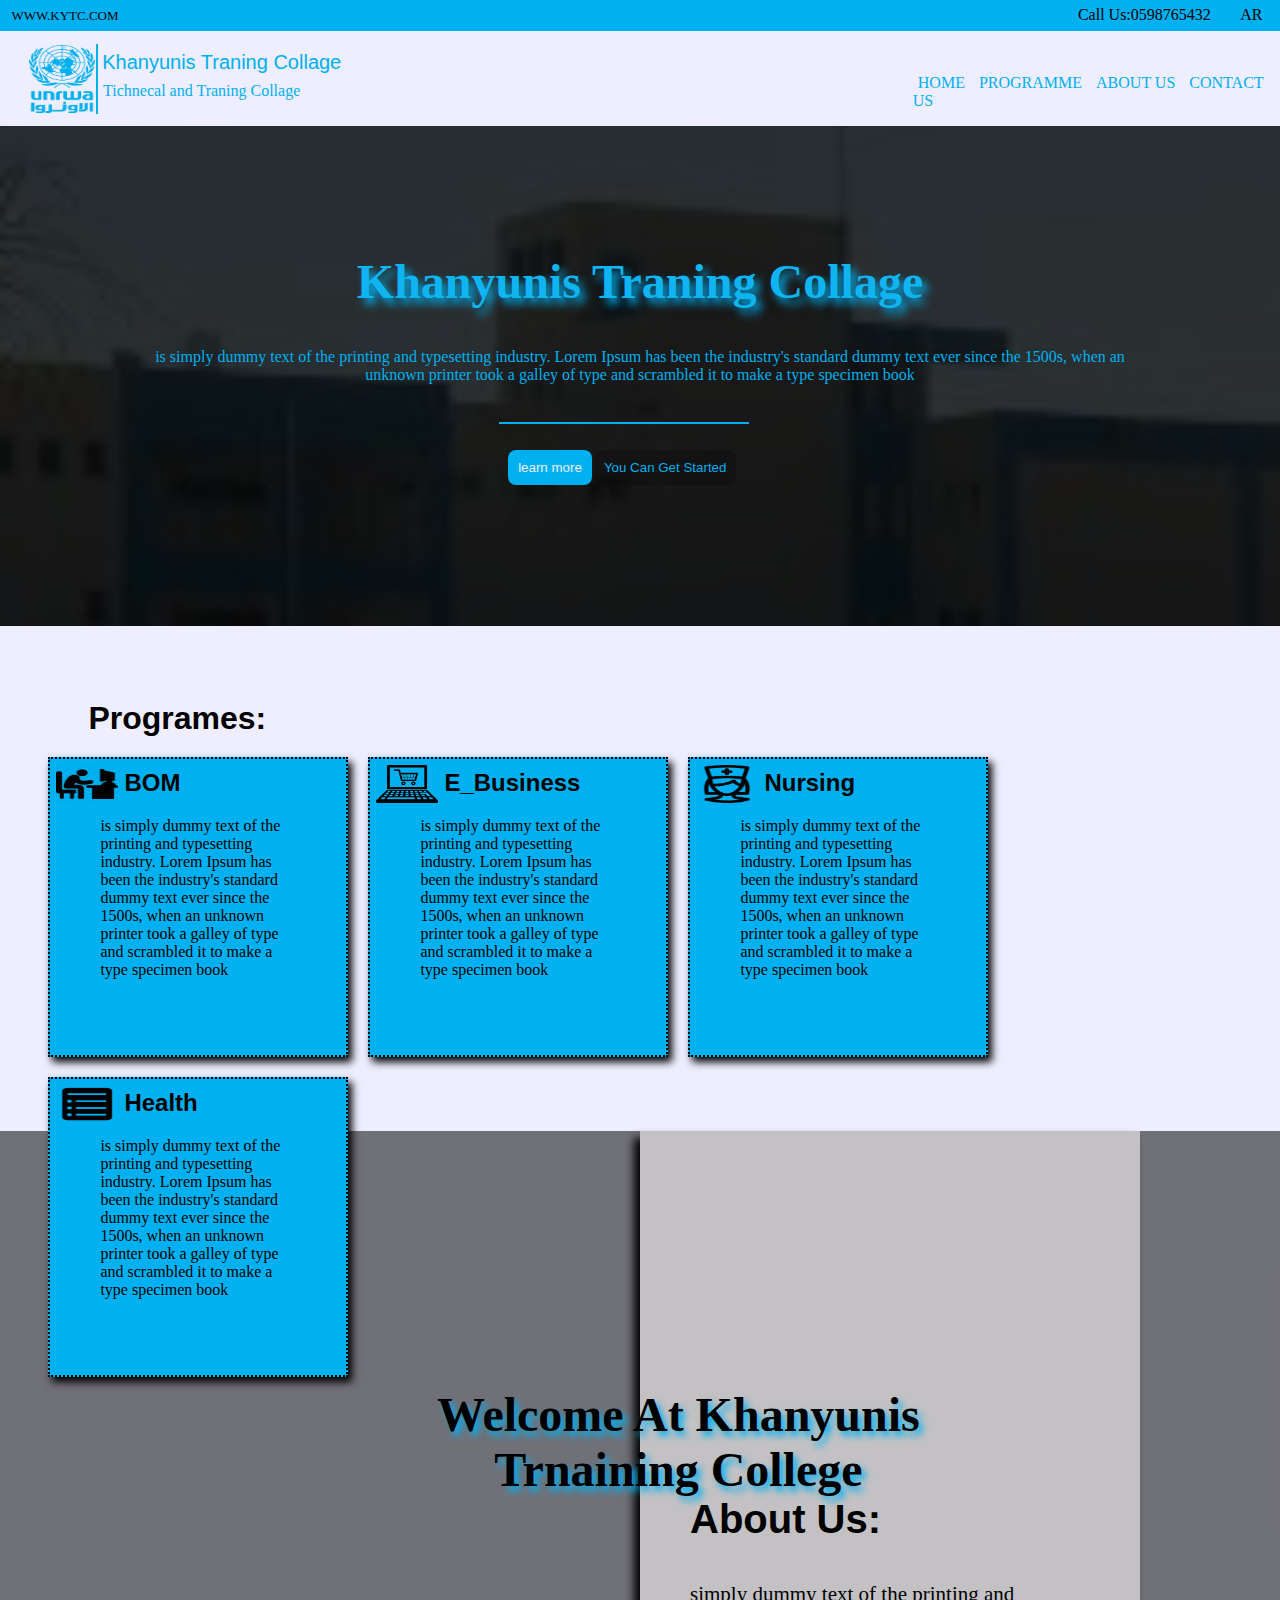
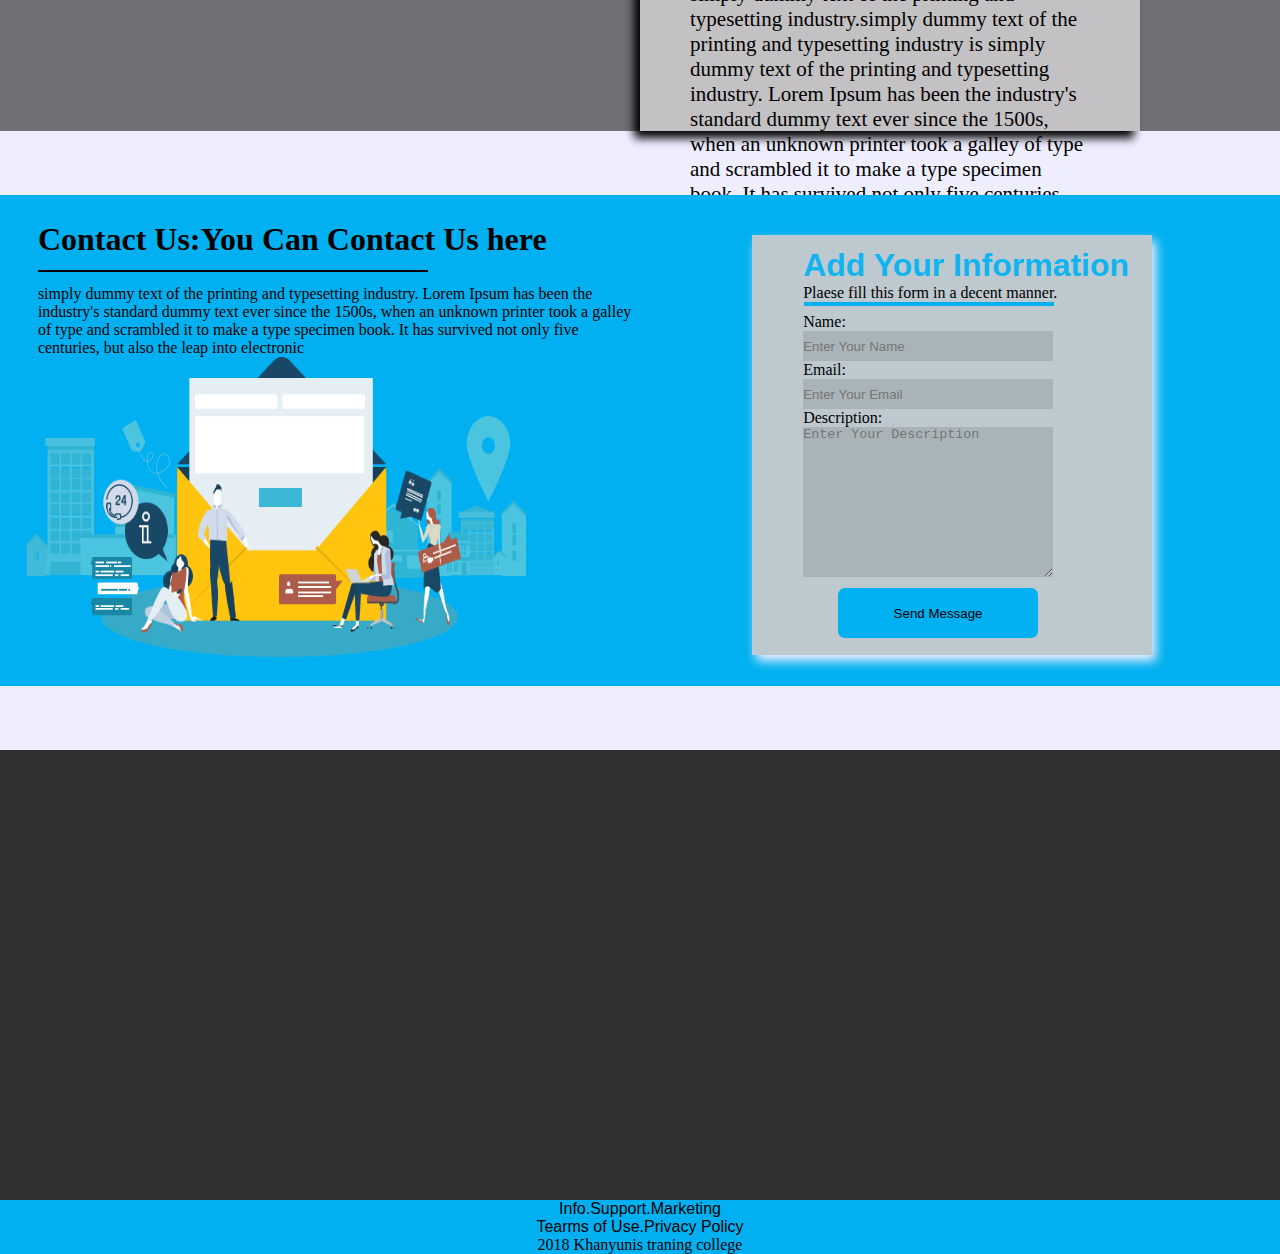
<file: index.html>
<!DOCTYPE html>
<html>
    <head>
        <title>Lnding Page</title>
        <link rel="stylesheet" href="./Css/land.css">
        <link rel="stylesheet" href="./Css/all.css.gero">
     

    </head>
    <body>
        <div class="first">
        <div class="link">
            <a  class="linkkytc" href="#" >www.kytc.com</a>
            <span class="fas fa-phone-alt"></span> 
            <label class="labelthree">Call Us:0598765432</label>
            <label > <a class="language" href="./landarabic.html" >AR</a></label>
        </div>
        <header>
            <div class="logoname">
            <div class="logo">
                <img class="un" src="img/unrwalogo.png">
            </div>
             <div class="divlbl"><label class="labelone">Khanyunis Traning Collage</label>
            </div>
            <label class="labeltwo">Tichnecal and Traning Collage</label>
            </div>
             <div class="divnav">
                <nav>
                    <a class="nav" href="#home">home</a>
                    <a class="nav" href="#program">programme</a>
                    <a class="nav" href="#about us">about us</a>
                    <a class="nav" href="#contactus">contact us</a>
                </nav>
            </div>
        </header>
        <main id="home" class="imgkytc">
            <div class="over">
                 <h2 class="namekytc">khanyunis traning collage</h2>
                 <p class="underkytc">is simply dummy text of the printing and typesetting industry. Lorem Ipsum has been the industry's standard dummy text ever since the 1500s, when an unknown printer took a galley of type and scrambled it to make a type specimen book</p>
               <hr>
                 <div class="btns">
                <div class="divlearn">
                     <button class="learn">learn more</button>
                 </div>
                 <div class="divGet">
                      <button class="Get"> You Can Get Started</button>
                 </div>
                </div>
             </div >
        </main>
        <section id="program" class="secone">
            <h1 class="hprogrames">Programes:</h1>
            <div class="Bom">
                 <!--<span class="fas fa-keyboard"></span>-->
                    <img class="iconsimg" src="img/47935.png">
                    <h2 class="hprogrames">BOM</h2>
                <p class="pprogrames"> is simply dummy text of the printing and typesetting industry. Lorem Ipsum has been the industry's 
             standard dummy text ever since the 1500s, when an unknown printer took a galley of type and scrambled it to make a type specimen book</p>
            </div>
            <div class="E_B">
                  <!--  <span class="fas fa-laptop-code"></span>-->
                <img class="iconsimg" src="img/img_475280.png">
                <h2 class="hprogrames">E_Business</h2>
                    <p class="pprogrames"> is simply dummy text of the printing and typesetting industry. Lorem Ipsum has been the industry's 
                 standard dummy text ever since the 1500s, when an unknown printer took a galley of type and scrambled it to make a type specimen book</p>
            </div>
            <div class="Nr">
                <!--    <span class="fas fa-user-nurse"></span> -->
                    <img class="iconsimg" src="img/people.png">
                <h2 class="hprogrames">Nursing</h2>
                <p class="pprogrames"> is simply dummy text of the printing and typesetting industry. Lorem Ipsum has been the industry's 
             standard dummy text ever since the 1500s, when an unknown printer took a galley of type and scrambled it to make a type specimen book</p></div>
            <div class="AHH">
                 <!--<span class="fas fa-file-medical"></span>-->
                    <img class="iconsimg" src="img/paper.png">
                    <h2 class="hprogrames">Health</h2>
                    <p class="pprogrames"> is simply dummy text of the printing and typesetting industry. Lorem Ipsum has been the industry's 
                 standard dummy text ever since the 1500s, when an unknown printer took a galley of type and scrambled it to make a type specimen book</p>
            </div>
        </section>
        <section id="about us" class="sectwo">
            <div class="overabout">
                <div class="info">
                    <h1 class="hinfo">Welcome At Khanyunis Trnaining College</h1>
                </div>
            <div class="divabout">
              <h2 class="haboutus">About Us:</h2>
             <p class="paboutus">simply dummy text of the printing and typesetting industry.simply dummy text of the printing and typesetting industry is simply dummy text of the printing and typesetting industry. Lorem Ipsum has been the industry's standard dummy text ever since the 1500s, when an unknown printer took a galley of type and scrambled it to make a type specimen book. It has survived not only five centuries Lorem Ipsum has been the industry's standard dummy text ever since the 1500s, when an unknown printer took a galley of type and scrambled it to make a type specimen book. It has survived not when an unknown printer took a galley of type and scrambled it to make a type specimen book. It has survived not only five centuries, but also the leap into electronic typesetting </p>
            </div>
            </div>
        </section>
        <section class="secthree" id="contactus">
            <div class="secthreeleft">
                    <h1 class="hcon"> Contact Us:You Can Contact Us here</h1>
                    <hr class="hrcon">
                    <p class="pcon"> simply dummy text 
                        of the printing and typesetting industry. Lorem Ipsum has been the industry's standard dummy text ever since the 1500s, when an unknown printer took a galley of type and scrambled it to make a type specimen book. It has survived not only five centuries, but also the leap into electronic</p>
                    <img class="imgcon" src="./img/contact_us.webp">
                  
                </div>
          
                <div class="secthreeright">
                    <h1 class="hcon1">Add Your Information</h1>
                    <p class="p1con" >Plaese fill this form in a decent manner.</p>
                    <hr class="hrcon2">
                    <form>
                        <label class="lbltxt">Name:</label><input placeholder="Enter Your Name" type="text">
                        <label class="lbltxt">Email:</label><input placeholder="Enter Your Email" type="text">
                        <label class="lbltxt">Description:</label><textarea placeholder="Enter Your Description"></textarea>
                    </form>
                    <button class="btnsend">Send Message</button>

                 </div>
        </section>
      <!--   <div class="contactus">
            <div class="leftcon">
                <h1 class="hcon"> Contact Us:You Can Contact Us here</h1>
                <hr class="hrcon">
                <p class="pcon"> simply dummy text of the printing and typesetting industry. Lorem Ipsum has been the industry's standard dummy text ever since the 1500s, when an unknown printer took a galley of type and scrambled it to make a type specimen book. It has survived not only five centuries, but also the leap into electronic</p>
                <img class="imgcon" src="./img/contact_us.webp">
            </div>
            <div class="divform">
                    <form>
                        <p>Add Your Information</p>
                        <label> First Name:</label><input type="text">
                        <label>Last Name:</label><input type="text">
                        <label>Emai:</label><input type="text">
                        <label>Phone:</label><input type="text">
                       <label>Description:</label> <textarea></textarea>
                    </form>
            </div>
        </div>-->
    
       <section class="gpskytc">
            <div class="overgps"></div>
        </section>
    </div>
    <footer class="footer">
         <span class="fab fa-facebook-square icon" ></span>
         <span class="fab fa-twitter-square icon"></span>
         <span class="fas fa-envelope-square icon"></span>
    <label class="lblfoot infotearm">Info.Support.Marketing</label>
    <label class="lblfoot infotearm">Tearms of Use.Privacy Policy</label>
    <label class="lblfoot">2018 Khanyunis traning college</label>

    </footer>
    </body>
</html>
</file>
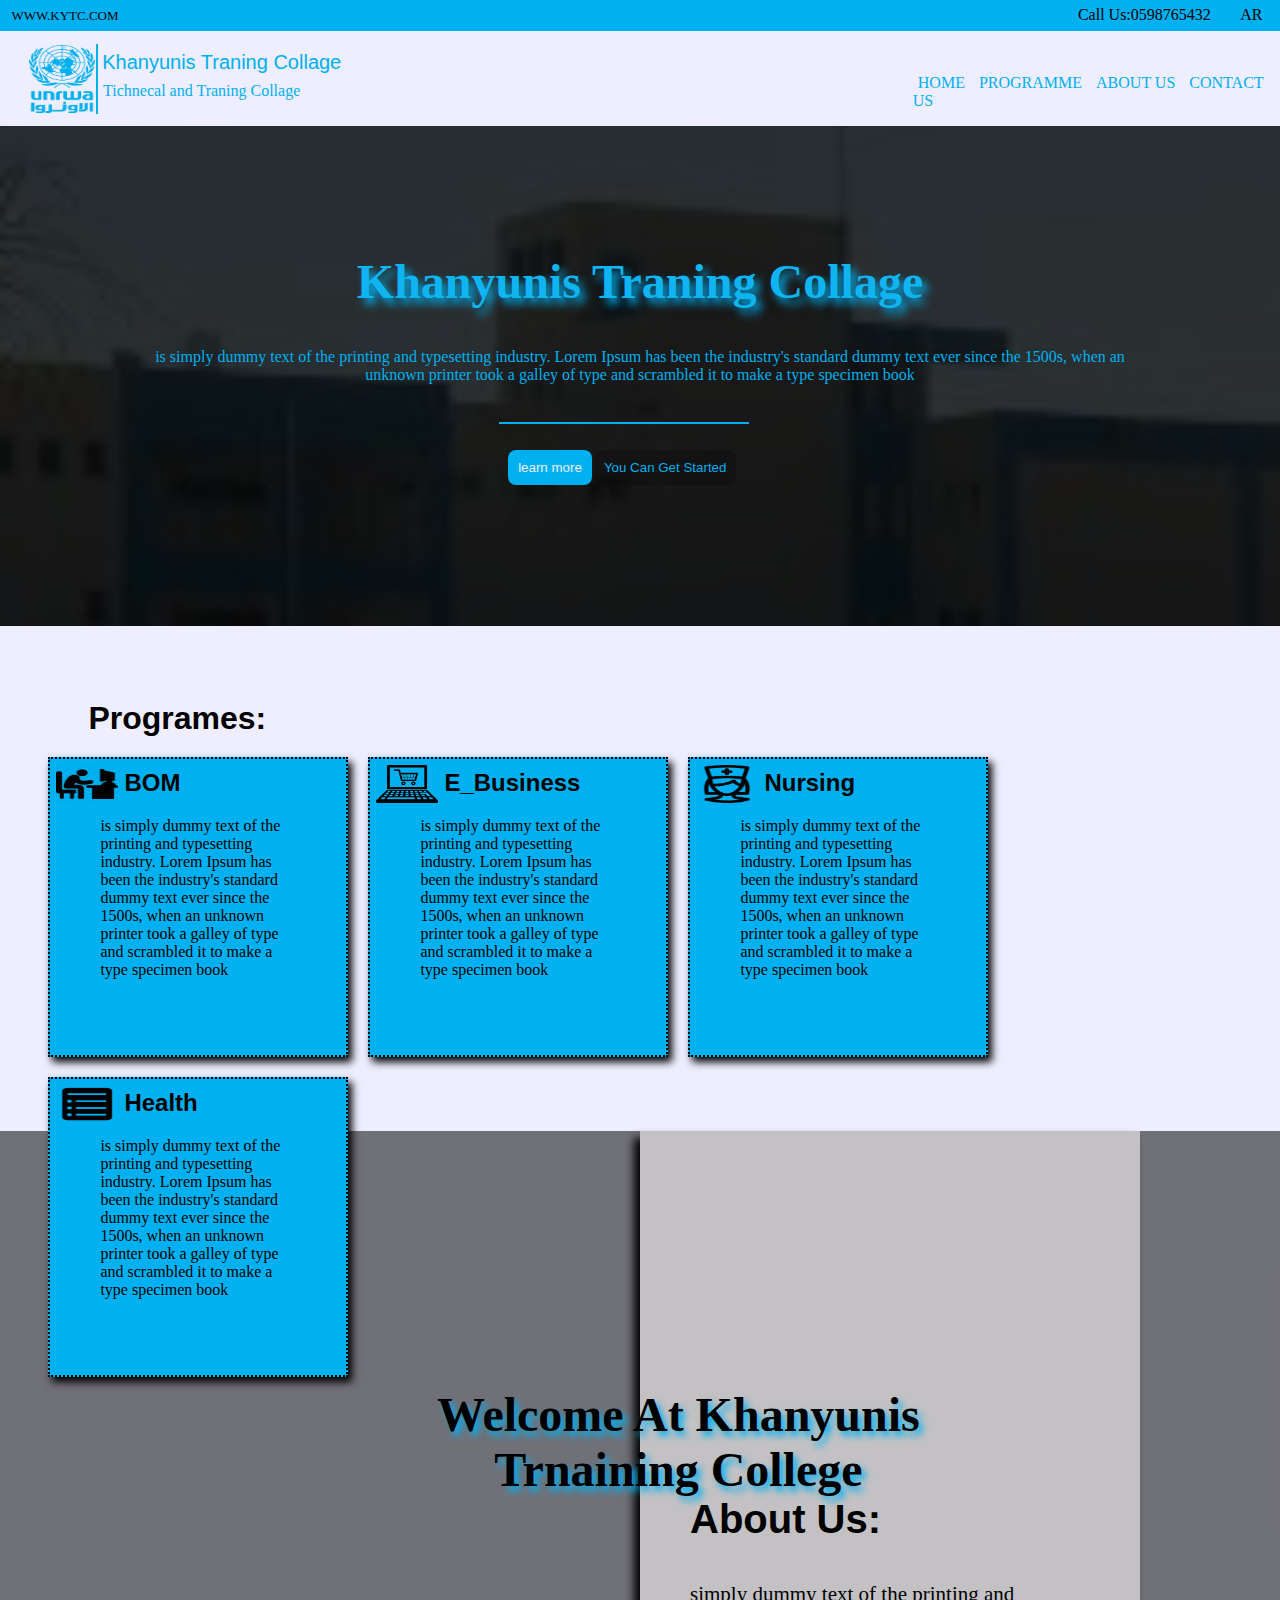
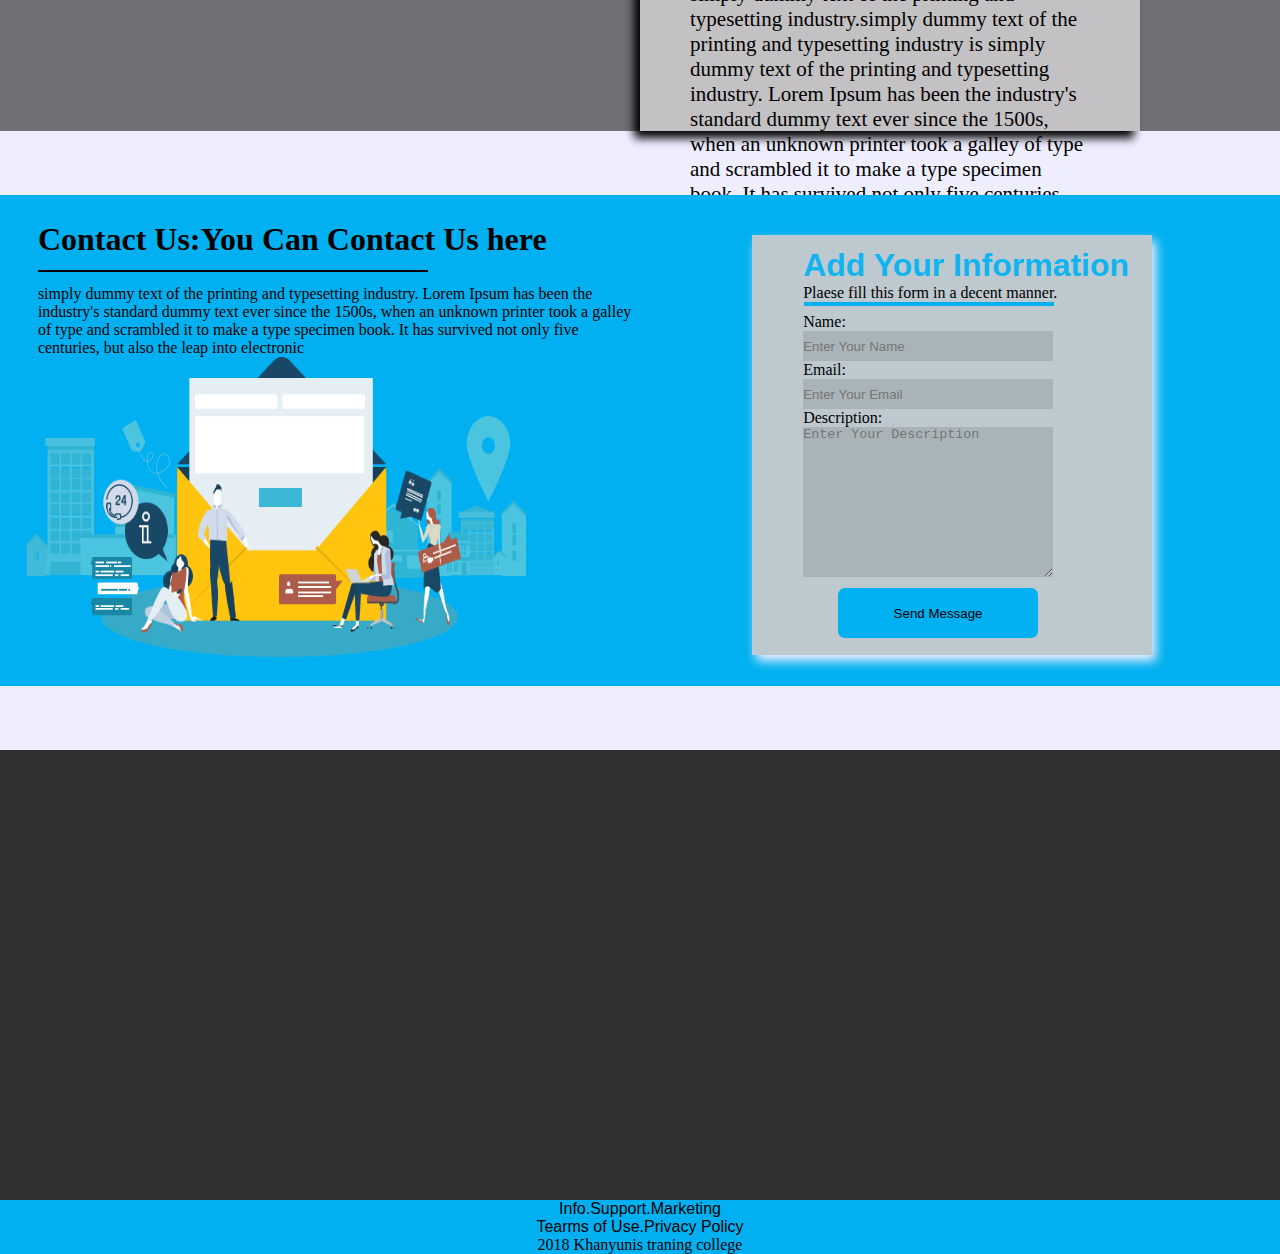
<file: land.html>
<!DOCTYPE html>
<html>
    <head>
        <title>Lnding Page</title>
        <link rel="stylesheet" href="./Css/land.css">
        <link rel="stylesheet" href="./Css/all.css.gero">
     

    </head>
    <body>
        <div class="first">
        <div class="link">
            <a  class="linkkytc" href="#" >www.kytc.com</a>
            <span class="fas fa-phone-alt"></span> 
            <label class="labelthree">Call Us:0598765432</label>
            <label > <a class="language" href="./landarabic.html" >AR</a></label>
        </div>
        <header>
            <div class="logoname">
            <div class="logo">
                <img class="un" src="img/unrwalogo.png">
            </div>
             <div class="divlbl"><label class="labelone">Khanyunis Traning Collage</label>
            </div>
            <label class="labeltwo">Tichnecal and Traning Collage</label>
            </div>
             <div class="divnav">
                <nav>
                    <a class="nav" href="#home">home</a>
                    <a class="nav" href="#program">programme</a>
                    <a class="nav" href="#about us">about us</a>
                    <a class="nav" href="#contactus">contact us</a>
                </nav>
            </div>
        </header>
        <main id="home" class="imgkytc">
            <div class="over">
                 <h2 class="namekytc">khanyunis traning collage</h2>
                 <p class="underkytc">is simply dummy text of the printing and typesetting industry. Lorem Ipsum has been the industry's standard dummy text ever since the 1500s, when an unknown printer took a galley of type and scrambled it to make a type specimen book</p>
               <hr class="hrhome">
                 <div class="btns">
                <div class="divlearn">
                     <button class="learn">learn more</button>
                 </div>
                 <div class="divGet">
                      <button class="Get"> You Can Get Started</button>
                 </div>
                </div>
             </div >
        </main>
        <section id="program" class="secone">
            <h1 class="hprogrames">Programes:</h1>
            <div class="Bom">
                 <!--<span class="fas fa-keyboard"></span>-->
                    <img class="iconsimg" src="img/47935.png">
                    <h2 class="hprogrames">BOM</h2>
                <p class="pprogrames"> is simply dummy text of the printing and typesetting industry. Lorem Ipsum has been the industry's 
             standard dummy text ever since the 1500s, when an unknown printer took a galley of type and scrambled it to make a type specimen book</p>
            </div>
            <div class="E_B">
                  <!--  <span class="fas fa-laptop-code"></span>-->
                <img class="iconsimg" src="img/img_475280.png">
                <h2 class="hprogrames">E_Business</h2>
                    <p class="pprogrames"> is simply dummy text of the printing and typesetting industry. Lorem Ipsum has been the industry's 
                 standard dummy text ever since the 1500s, when an unknown printer took a galley of type and scrambled it to make a type specimen book</p>
            </div>
            <div class="Nr">
                <!--    <span class="fas fa-user-nurse"></span> -->
                    <img class="iconsimg" src="img/people.png">
                <h2 class="hprogrames">Nursing</h2>
                <p class="pprogrames"> is simply dummy text of the printing and typesetting industry. Lorem Ipsum has been the industry's 
             standard dummy text ever since the 1500s, when an unknown printer took a galley of type and scrambled it to make a type specimen book</p></div>
            <div class="AHH">
                 <!--<span class="fas fa-file-medical"></span>-->
                    <img class="iconsimg" src="img/paper.png">
                    <h2 class="hprogrames">Health</h2>
                    <p class="pprogrames"> is simply dummy text of the printing and typesetting industry. Lorem Ipsum has been the industry's 
                 standard dummy text ever since the 1500s, when an unknown printer took a galley of type and scrambled it to make a type specimen book</p>
            </div>
        </section>
        <section id="about us" class="sectwo">
            <div class="overabout">
                <div class="info">
                    <h1 class="hinfo">Welcome At Khanyunis Trnaining College</h1>
                </div>
            <div class="divabout">
              <h2 class="haboutus">About Us:</h2>
             <p class="paboutus">simply dummy text of the printing and typesetting industry.simply dummy text of the printing and typesetting industry is simply dummy text of the printing and typesetting industry. Lorem Ipsum has been the industry's standard dummy text ever since the 1500s, when an unknown printer took a galley of type and scrambled it to make a type specimen book. It has survived not only five centuries Lorem Ipsum has been the industry's standard dummy text ever since the 1500s, when an unknown printer took a galley of type and scrambled it to make a type specimen book. It has survived not when an unknown printer took a galley of type and scrambled it to make a type specimen book. It has survived not only five centuries, but also the leap into electronic typesetting </p>
            </div>
            </div>
        </section>
        <section class="secthree" id="contactus">
            <div class="secthreeleft">
                    <h1 class="hcon"> Contact Us:You Can Contact Us here</h1>
                    <hr class="hrcon">
                    <p class="pcon"> simply dummy text 
                        of the printing and typesetting industry. Lorem Ipsum has been the industry's standard dummy text ever since the 1500s, when an unknown printer took a galley of type and scrambled it to make a type specimen book. It has survived not only five centuries, but also the leap into electronic</p>
                    <img class="imgcon" src="./img/contact_us.webp">
                  
                </div>
          
                <div class="secthreeright">
                    <h1 class="hcon1">Add Your Information</h1>
                    <p class="p1con" >Plaese fill this form in a decent manner.</p>
                    <hr class="hrcon2">
                    <form>
                        <label class="lbltxt">Name:</label><input placeholder="Enter Your Name" type="text">
                        <label class="lbltxt">Email:</label><input placeholder="Enter Your Email" type="text">
                        <label class="lbltxt">Description:</label><textarea placeholder="Enter Your Description"></textarea>
                    </form>
                    <button class="btnsend">Send Message</button>

                 </div>
        </section>
      <!--   <div class="contactus">
            <div class="leftcon">
                <h1 class="hcon"> Contact Us:You Can Contact Us here</h1>
                <hr class="hrcon">
                <p class="pcon"> simply dummy text of the printing and typesetting industry. Lorem Ipsum has been the industry's standard dummy text ever since the 1500s, when an unknown printer took a galley of type and scrambled it to make a type specimen book. It has survived not only five centuries, but also the leap into electronic</p>
                <img class="imgcon" src="./img/contact_us.webp">
            </div>
            <div class="divform">
                    <form>
                        <p>Add Your Information</p>
                        <label> First Name:</label><input type="text">
                        <label>Last Name:</label><input type="text">
                        <label>Emai:</label><input type="text">
                        <label>Phone:</label><input type="text">
                       <label>Description:</label> <textarea></textarea>
                    </form>
            </div>
        </div>-->
    
       <section class="gpskytc">
            <div class="overgps"></div>
        </section>
    </div>
    <footer class="footer">
         <span class="fab fa-facebook-square icon" ></span>
         <span class="fab fa-twitter-square icon"></span>
         <span class="fas fa-envelope-square icon"></span>
    <label class="lblfoot infotearm">Info.Support.Marketing</label>
    <label class="lblfoot infotearm">Tearms of Use.Privacy Policy</label>
    <label class="lblfoot">2018 Khanyunis traning college</label>

    </footer>
    </body>
</html>
</file>
<file: Css/land.css>
*{
    padding: 0px;
    margin: 0px;
    box-sizing: border-box;
}
a{
    text-decoration: none;
    text-transform: uppercase;
    padding:5px;
}
.first{
    background-color: #EEEEFF;
}
header{
    padding:1%;
}
.link{
     background-color: #00B0F0;
     padding: 0.5%;
}
.language{
    color: #000;
    padding-left: 2%;
}
.linkkytc{
    color: #000;
font-size: 13px;
}
.labelthree{
    padding-left: 75%;
    color: #000;
}
.un{
    height: 70px;
    width: 70px;
    border-right: 2px solid #00B0F0;
    padding: 1px;
}
.labelone{
    color: #00B0F0;
    font-size: 20px;
    padding: 4%;
    font-family: Arial, Helvetica, sans-serif;
}
.labeltwo{
    color: #00B0F0;
    padding: 4%;
}
.divlbl{
    margin: 1%;
padding-left: 1%;
}
.logoname{
    float: left;
    width: 60%;
}
.divnav{
    padding-left:900px;
    padding-top:30px;
    height: 70px;
}
.nav{
    color: #00B0F0;
}
.nav:hover{
    color: #000;
}
 .logo{
     float: left;
     width: 8%;
     padding-left: 2%;
 }
.imgkytc{
    background-image: url('../img/download.jpg');
    background-attachment: fixed;
    background-repeat: no-repeat;
    background-position: center center;
    background-size: cover;
    height: 500px;
}
.over{
    background-color: rgba(0, 0, 0, 0.8);
    height: 500px;
}
.namekytc{
    text-transform: capitalize;
    font-size: 48px;
    color:#10B4F0;
    text-align: center;
    padding:10%;
    text-shadow: 5px 6px 9px #00B0F0 ;
    padding-bottom: 3%;
}
.underkytc{
    text-align: center;
    padding-left:10%;
    padding-right:10%;
    padding-bottom: 3%;
    color: #00B0F0;
}
hr{
    width: 250px;
    margin-left:39% ;
    margin-bottom: 2%;
    height: 2px;;
    color: #00B0F0;
    background-color: #00B0F0;
    border: none;
}
.learn{
    border:none;
    border-radius: 8px;
    padding:10px;
    background-color:#00B0F0 ;
    color:#EEEEFF;
}
.Get{
    border:none;
    border-radius: 8px;
    padding:10px;
    background-color:rgba(0, 0, 0, 0.2) ;
    color:#00B0F0;
}
.divlearn{
    float: left;
    width: 20%;
    padding-left: 10%;
}
.btns{
    padding-left: 33%;
}
.secone{
    margin-top: 5%;
    margin-left:3%;
}
.hprogrames{
    padding:15px  50px;
    font-family: 'Segoe UI', Tahoma, Geneva, Verdana, sans-serif;
}
.iconsimg{
    padding:6px;
    height: 50px;
    width: 50px;
    float: left;
    width: 25%;
}
.Bom,.E_B,.Nr,.AHH{
border:2px dotted;
float: left;
width: 25%;
height: 300px;
width: 300px;
margin: 10px;
background-color:#00B0F0;
box-shadow: 4px 5px 8px #000;
}
.pprogrames,.hprogrames{
    text-align:justify center;
    padding:10px  50px;
}


.sectwo{
    background-image: url('../img/kytc2.jpg');
    background-attachment: fixed;
    background-repeat: no-repeat;
    background-position: center center;
    background-size: cover;
    height: 600px;

}
.overabout{
    background-color: rgba(29, 28, 28, 0.6);
    height: 600px;
}
.info{
    float: left;
    width: 50%;
    padding-top:20%;
}
.hinfo{
    color:#000;
    font-size: 48px;
    text-align: center;
    text-shadow: 4px 5px 7px #00B0F0;

}
.divabout{
    height: 600px;
    width: 500px;
    background-color: rgba(250, 246, 246, 0.6);
    margin: 30%;
    box-shadow:-6px 7px 9px #000;
    margin-left: 50%;
}
.haboutus{
    padding:15px  50px;
    font-family: 'Segoe UI', Tahoma, Geneva, Verdana, sans-serif;
    color: #000;
    font-size: 40px;
}
.paboutus{
    text-align:justify center;
    color: #000;
    padding:25px  50px;
    font-size: 21px; 
} 
.hcon1{
color: #10B4F0;
font-family: Arial, Helvetica, sans-serif;
    }
/*.contactus{
    background-color: #00B0F0;
}
.hcon{
    font-size: 40px;
    padding: 1%;

}
.hrcon{
    height: 2px;
    width:600px;
    margin: 1%;
    color: #000;
    background-color: #000;
    border: none;
}
.pcon{
    padding-left: 1%;
    padding-right: 50%;
}
.imgcon{
    width:600px;

}
.divform{
    background-color: rgba(0, 0, 0, 0.8);
    height: 300PX;
    width: 500px;
   
}
*/

.gpskytc{
    background-image: url('../img/mapkytc.jpg');
    background-attachment: fixed;
    background-repeat: no-repeat;
    background-position: center center;
    background-size: cover;
    height: 450px;
}
.overgps{
    background-color: rgba(0, 0, 0, 0.8);
    height: 450px;


}
.secthree{
    margin-bottom: 5%;
    margin-top: 5%;
    position: relative;

}
.secthreeleft{
background-color: #00B0F0;
padding:2%;
}
.hcon{
    padding-left: 1%;

}
.hrcon{
    height: 2px;
    width: 390px;
    color: #000;
    background-color: #000;
    border:none;
    margin: 1%;
}
.pcon{
    padding-left: 1%;
    padding-right: 50%;

}
.imgcon{
height: 300px;
width: 500px;
}

.secthreeright{
    position: absolute;
    top:8%;
    right: 10%;
    background-color: rgba(203, 203, 204, 0.933);
    padding-left:4%;
    padding-top:1%;
    height: 420px;
    width: 400px;
    border:none;
    box-shadow: 4px 6px 10px #EEEEFF;
}
.hrcon2{
    width: 250px;
    margin-left:0.3% ;
    margin-bottom: 2%;
    height: 4px;;
    color: #00B0F0;
    background-color: #00B0F0;
    border: none;

}
input,textarea{
width: 250px;
background-color: rgba(0, 0, 0,0.1);
border: none;
}
textarea{
    height: 150px;
}
.lbltxt{
    display: block;
}
input{
    height: 30px;
}
.btnsend{
    height: 50px;
    width: 200px;
    margin-left: 10%;
    margin-top: 2%;
    background-color: #00B0F0;
    border: none;
    border-radius: 7px;
}
.footer{
background-color: #00B0F0;

}
.lblfoot{
    display: block;
    text-align: center;
}
.infotearm{
    font-family: Impact, Haettenschweiler, 'Arial Narrow Bold', sans-serif;
}
.icon{
    border-radius: 3px;
}
</file>
